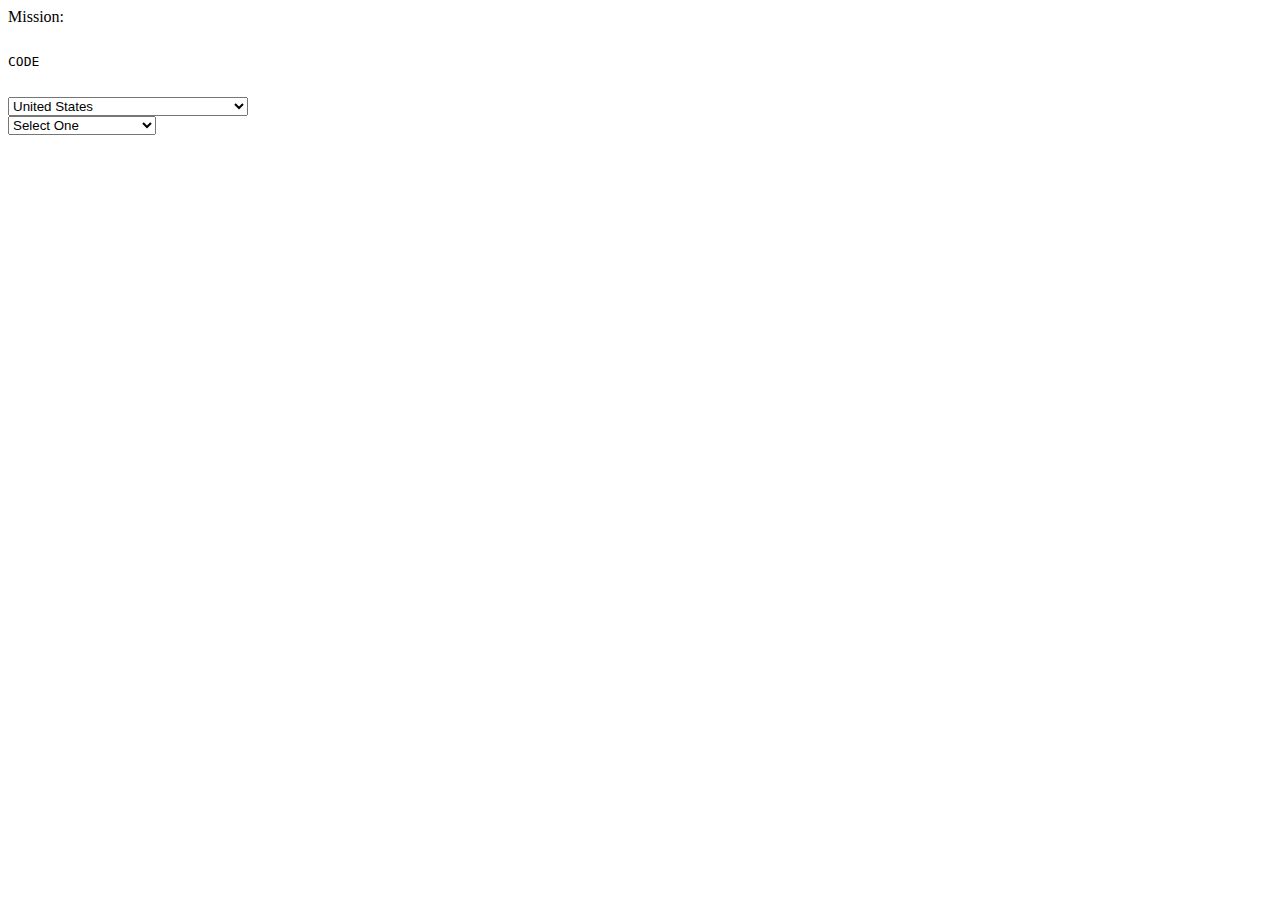
<file: jquery-validation-1.10.0/test/selects/index.html>
<!DOCTYPE html PUBLIC "-//W3C//DTD XHTML 1.0 Transitional//EN" "http://www.w3.org/TR/xhtml1/DTD/xhtml1-transitional.dtd">
<html xmlns="http://www.w3.org/1999/xhtml">
<head>
<meta http-equiv="Content-Type" content="text/html; charset=utf-8" />

<title>Fun with jQuery</title>

<script src="http://www.google.com/jsapi"></script>
<script>
  google.load("jquery", "1");
</script>

<script type="text/javascript">

$.fn.options = function(selector) {
	return this.each(function() {
		function container(select) {
			if (select.next().is(".option-container")) {
				return $(select).next();
			}
			return $('<select class="option-container" />').append(select.children()).insertAfter(select).hide();
		}
		var container = container($(this));
		$(this).empty().append(container.children(selector).clone());
	});
}

$(document).ready(function(){

	$("#State").hide()

	$("#Country").change(function() {
		var selected = this.options[this.selectedIndex].value;
		if (selected == "US") {
			$("#State").show().options(".state");
		} else if (selected == "CA") {
			$("#State").show().options(".province");
		} else {
			$("#State").hide();
		}
	}).change();


});
</script>



</head>

<body>
Mission:

<xmp>
CODE

</xmp>


    <select size="1" id="Country" name="country">
      <option value="">Select One</option>

      <option value="US" selected="selected">United States</option>
      <option value="CA">Canada</option>
      <option value="">----------</option>
      <option value="AF">Afghanistan</option>
      <option value="AL">Albania</option>
      <option value="DZ">Algeria</option>

      <option value="AS">American Samoa</option>
      <option value="AD">Andorra</option>
      <option value="AO">Angola</option>
      <option value="AI">Anguilla</option>
      <option value="AQ">Antarctica</option>
      <option value="AG">Antigua and Barbuda</option>

      <option value="AR">Argentina</option>
      <option value="AM">Armenia</option>
      <option value="AW">Aruba</option>
      <option value="AU">Australia</option>
      <option value="AT">Austria</option>
      <option value="AZ">Azerbaidjan</option>

      <option value="BS">Bahamas</option>
      <option value="BH">Bahrain</option>
      <option value="BD">Bangladesh</option>
      <option value="BB">Barbados</option>
      <option value="BY">Belarus</option>
      <option value="BE">Belgium</option>

      <option value="BZ">Belize</option>
      <option value="BJ">Benin</option>
      <option value="BM">Bermuda</option>
      <option value="BT">Bhutan</option>
      <option value="BO">Bolivia</option>
      <option value="BA">Bosnia-Herzegovina</option>

      <option value="BW">Botswana</option>
      <option value="BV">Bouvet Island</option>
      <option value="BR">Brazil</option>
      <option value="IO">British Indian Ocean Territory</option>
      <option value="BN">Brunei Darussalam</option>
      <option value="BG">Bulgaria</option>

      <option value="BF">Burkina Faso</option>
      <option value="BI">Burundi</option>
      <option value="KH">Cambodia</option>
      <option value="CM">Cameroon</option>
      <option value="CV">Cape Verde</option>
      <option value="KY">Cayman Islands</option>

      <option value="CF">Central African Republic</option>
      <option value="TD">Chad</option>
      <option value="CL">Chile</option>
      <option value="CN">China</option>
      <option value="CX">Christmas Island</option>
      <option value="CC">Cocos (Keeling) Islands</option>

      <option value="CO">Colombia</option>
      <option value="KM">Comoros</option>
      <option value="CG">Congo</option>
      <option value="CK">Cook Islands</option>
      <option value="CR">Costa Rica</option>
      <option value="HR">Croatia</option>

      <option value="CU">Cuba</option>
      <option value="CY">Cyprus</option>
      <option value="CZ">Czech Republic</option>
      <option value="DK">Denmark</option>
      <option value="DJ">Djibouti</option>
      <option value="DM">Dominica</option>

      <option value="DO">Dominican Republic</option>
      <option value="TP">East Timor</option>
      <option value="EC">Ecuador</option>
      <option value="EG">Egypt</option>
      <option value="SV">El Salvador</option>
      <option value="GQ">Equatorial Guinea</option>

      <option value="ER">Eritrea</option>
      <option value="EE">Estonia</option>
      <option value="ET">Ethiopia</option>
      <option value="FK">Falkland Islands</option>
      <option value="FO">Faroe Islands</option>
      <option value="FJ">Fiji</option>

      <option value="FI">Finland</option>
      <option value="CS">Former Czechoslovakia</option>
      <option value="SU">Former USSR</option>
      <option value="FR">France</option>
      <option value="FX">France (European Territory)</option>
      <option value="GF">French Guyana</option>

      <option value="TF">French Southern Territories</option>
      <option value="GA">Gabon</option>
      <option value="GM">Gambia</option>
      <option value="GE">Georgia</option>
      <option value="DE">Germany</option>
      <option value="GH">Ghana</option>

      <option value="GI">Gibraltar</option>
      <option value="GB">Great Britain</option>
      <option value="GR">Greece</option>
      <option value="GL">Greenland</option>
      <option value="GD">Grenada</option>
      <option value="GP">Guadeloupe (French)</option>

      <option value="GU">Guam (USA)</option>
      <option value="GT">Guatemala</option>
      <option value="GN">Guinea</option>
      <option value="GW">Guinea Bissau</option>
      <option value="GY">Guyana</option>
      <option value="HT">Haiti</option>

      <option value="HM">Heard and McDonald Islands</option>
      <option value="HN">Honduras</option>
      <option value="HK">Hong Kong</option>
      <option value="HU">Hungary</option>
      <option value="IS">Iceland</option>
      <option value="IN">India</option>

      <option value="ID">Indonesia</option>
      <option value="INT">International</option>
      <option value="IR">Iran</option>
      <option value="IQ">Iraq</option>
      <option value="IE">Ireland</option>
      <option value="IL">Israel</option>

      <option value="IT">Italy</option>
      <option value="CI">Ivory Coast (Cote D&#39;Ivoire)</option>
      <option value="JM">Jamaica</option>
      <option value="JP">Japan</option>
      <option value="JO">Jordan</option>
      <option value="KZ">Kazakhstan</option>

      <option value="KE">Kenya</option>
      <option value="KI">Kiribati</option>
      <option value="KW">Kuwait</option>
      <option value="KG">Kyrgyzstan</option>
      <option value="LA">Laos</option>
      <option value="LV">Latvia</option>

      <option value="LB">Lebanon</option>
      <option value="LS">Lesotho</option>
      <option value="LR">Liberia</option>
      <option value="LY">Libya</option>
      <option value="LI">Liechtenstein</option>
      <option value="LT">Lithuania</option>

      <option value="LU">Luxembourg</option>
      <option value="MO">Macau</option>
      <option value="MK">Macedonia</option>
      <option value="MG">Madagascar</option>
      <option value="MW">Malawi</option>
      <option value="MY">Malaysia</option>

      <option value="MV">Maldives</option>
      <option value="ML">Mali</option>
      <option value="MT">Malta</option>
      <option value="MH">Marshall Islands</option>
      <option value="MQ">Martinique (French)</option>
      <option value="MR">Mauritania</option>

      <option value="MU">Mauritius</option>
      <option value="YT">Mayotte</option>
      <option value="MX">Mexico</option>
      <option value="FM">Micronesia</option>
      <option value="MD">Moldavia</option>
      <option value="MC">Monaco</option>

      <option value="MN">Mongolia</option>
      <option value="MS">Montserrat</option>
      <option value="MA">Morocco</option>
      <option value="MZ">Mozambique</option>
      <option value="MM">Myanmar</option>
      <option value="NA">Namibia</option>

      <option value="NR">Nauru</option>
      <option value="NP">Nepal</option>
      <option value="NL">Netherlands</option>
      <option value="AN">Netherlands Antilles</option>
      <option value="NT">Neutral Zone</option>
      <option value="NC">New Caledonia (French)</option>

      <option value="NZ">New Zealand</option>
      <option value="NI">Nicaragua</option>
      <option value="NE">Niger</option>
      <option value="NG">Nigeria</option>
      <option value="NU">Niue</option>
      <option value="NF">Norfolk Island</option>

      <option value="KP">North Korea</option>
      <option value="MP">Northern Mariana Islands</option>
      <option value="NO">Norway</option>
      <option value="OM">Oman</option>
      <option value="PK">Pakistan</option>
      <option value="PW">Palau</option>

      <option value="PA">Panama</option>
      <option value="PG">Papua New Guinea</option>
      <option value="PY">Paraguay</option>
      <option value="PE">Peru</option>
      <option value="PH">Philippines</option>
      <option value="PN">Pitcairn Island</option>

      <option value="PL">Poland</option>
      <option value="PF">Polynesia (French)</option>
      <option value="PT">Portugal</option>
      <option value="PR">Puerto Rico</option>
      <option value="QA">Qatar</option>
      <option value="RE">Reunion (French)</option>

      <option value="RO">Romania</option>
      <option value="RU">Russian Federation</option>
      <option value="RW">Rwanda</option>
      <option value="GS">S. Georgia & S. Sandwich Isls.</option>
      <option value="SH">Saint Helena</option>
      <option value="KN">Saint Kitts & Nevis Anguilla</option>

      <option value="LC">Saint Lucia</option>
      <option value="PM">Saint Pierre and Miquelon</option>
      <option value="ST">Saint Tome (Sao Tome) and Principe</option>
      <option value="VC">Saint Vincent & Grenadines</option>
      <option value="WS">Samoa</option>
      <option value="SM">San Marino</option>

      <option value="SA">Saudi Arabia</option>
      <option value="SN">Senegal</option>
      <option value="SC">Seychelles</option>
      <option value="SL">Sierra Leone</option>
      <option value="SG">Singapore</option>
      <option value="SK">Slovak Republic</option>

      <option value="SI">Slovenia</option>
      <option value="SB">Solomon Islands</option>
      <option value="SO">Somalia</option>
      <option value="ZA">South Africa</option>
      <option value="KR">South Korea</option>
      <option value="ES">Spain</option>

      <option value="LK">Sri Lanka</option>
      <option value="SD">Sudan</option>
      <option value="SR">Suriname</option>
      <option value="SJ">Svalbard and Jan Mayen Islands</option>
      <option value="SZ">Swaziland</option>
      <option value="SE">Sweden</option>

      <option value="CH">Switzerland</option>
      <option value="SY">Syria</option>
      <option value="TJ">Tadjikistan</option>
      <option value="TW">Taiwan</option>
      <option value="TZ">Tanzania</option>
      <option value="TH">Thailand</option>

      <option value="TG">Togo</option>
      <option value="TK">Tokelau</option>
      <option value="TO">Tonga</option>
      <option value="TT">Trinidad and Tobago</option>
      <option value="TN">Tunisia</option>
      <option value="TR">Turkey</option>

      <option value="TM">Turkmenistan</option>
      <option value="TC">Turks and Caicos Islands</option>
      <option value="TV">Tuvalu</option>
      <option value="UG">Uganda</option>
      <option value="UA">Ukraine</option>
      <option value="AE">United Arab Emirates</option>

      <option value="GB">United Kingdom</option>
      <option value="UY">Uruguay</option>
      <option value="MIL">USA Military</option>
      <option value="UM">USA Minor Outlying Islands</option>
      <option value="UZ">Uzbekistan</option>
      <option value="VU">Vanuatu</option>

      <option value="VA">Vatican City State</option>
      <option value="VE">Venezuela</option>
      <option value="VN">Vietnam</option>
      <option value="VG">Virgin Islands (British)</option>
      <option value="VI">Virgin Islands (USA)</option>
      <option value="WF">Wallis and Futuna Islands</option>

      <option value="EH">Western Sahara</option>
      <option value="YE">Yemen</option>
      <option value="YU">Yugoslavia</option>
      <option value="ZR">Zaire</option>
      <option value="ZM">Zambia</option>
      <option value="ZW">Zimbabwe</option>

    </select>
<br />

<select  id="State" name="State">

      <option value="" class="selectone">Select One</option>
      <option value="AB" class="province">Alberta</option>
      <option value="BC" class="province">British Columbia</option>
      <option value="MB" class="province">Manitoba</option>

      <option value="NB" class="province">New Brunswick</option>
      <option value="NF" class="province">Newfoundland</option>
      <option value="NT" class="province">Northwest Territories</option>
      <option value="NS" class="province">Nova Scotia</option>
      <option value="NU" class="province">Nunavut</option>
      <option value="ON" class="province">Ontario</option>

      <option value="PE" class="province">Prince Edward Island</option>
      <option value="QC" class="province">Quebec</option>
      <option value="SK" class="province">Saskatchewan</option>
      <option value="YT" class="province">Yukon Territory</option>

        <option value="AK" class="state">Alaska</option>
        <option value="AL" class="state">Alabama</option>

        <option value="AR" class="state">Arkansas</option>
        <option value="AZ" class="state">Arizona</option>
        <option value="CA" class="state">California</option>
        <option value="CO" class="state">Colorado</option>
        <option value="CT" class="state">Connecticut</option>
        <option value="DC" class="state">District of Columbia</option>

        <option value="DE" class="state">Delaware</option>
        <option value="FL" class="state">Florida</option>
        <option value="GA" class="state">Georgia</option>
        <option value="HI" class="state">Hawaii</option>
        <option value="IA" class="state">Iowa</option>
        <option value="ID" class="state">Idaho</option>

        <option value="IL" class="state">Illinois</option>
        <option value="IN" class="state">Indiana</option>
        <option value="KS" class="state">Kansas</option>
        <option value="KY" class="state">Kentucky</option>
        <option value="LA" class="state">Louisiana</option>
        <option value="MA" class="state">Massachusetts</option>

        <option value="MD" class="state">Maryland</option>
        <option value="ME" class="state">Maine</option>
        <option value="MI" class="state">Michigan</option>
        <option value="MN" class="state">Minnesota</option>
        <option value="MO" class="state">Missouri</option>
        <option value="MS" class="state">Mississippi</option>

        <option value="MT" class="state">Montana</option>
        <option value="NC" class="state">North Carolina</option>
        <option value="ND" class="state">North Dakota</option>
        <option value="NE" class="state">Nebraska</option>
        <option value="NH" class="state">New Hampshire</option>
        <option value="NJ" class="state">New Jersey</option>

        <option value="NM" class="state">New Mexico</option>
        <option value="NV" class="state">Nevada</option>
        <option value="NY" class="state">New York</option>
        <option value="OH" class="state">Ohio</option>
        <option value="OK" class="state">Oklahoma</option>
        <option value="OR" class="state">Oregon</option>

        <option value="PA" class="state">Pennsylvania</option>
        <option value="PR" class="state">Puerto Rico</option>
        <option value="RI" class="state">Rhode Island</option>
        <option value="SC" class="state">South Carolina</option>
        <option value="SD" class="state">South Dakota</option>
        <option value="TN" class="state">Tennessee</option>

        <option value="TX" class="state">Texas</option>
        <option value="UT" class="state">Utah</option>
        <option value="VA" class="state">Virginia</option>
        <option value="VT" class="state">Vermont</option>
        <option value="WA" class="state">Washington</option>
        <option value="WI" class="state">Wisconsin</option>

        <option value="WV" class="state">West Virginia</option>
        <option value="WY" class="state">Wyoming</option>
</select>

</body>
</html>
</file>
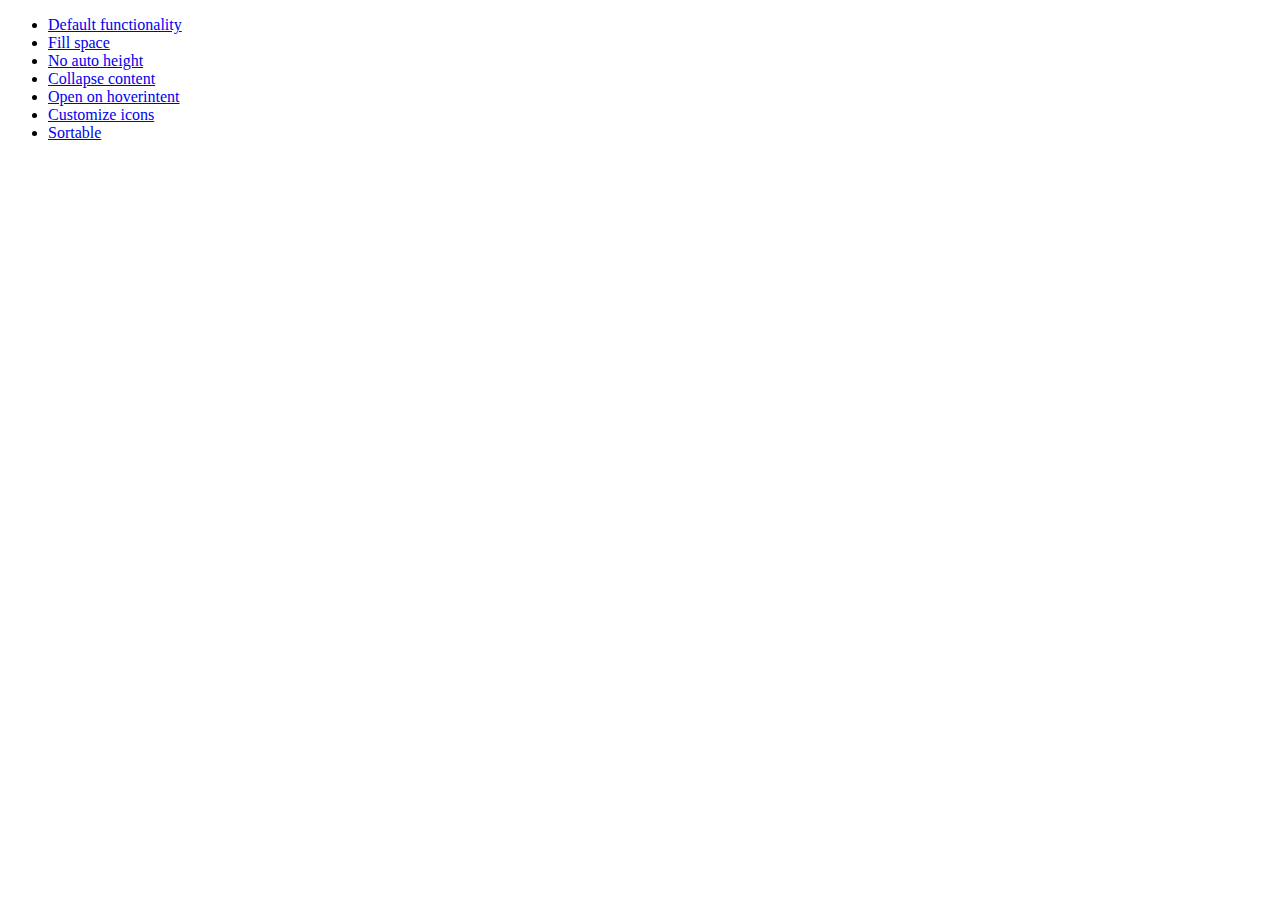
<file: jquery-ui-1.10.3.custom/development-bundle/demos/accordion/index.html>
<!doctype html>
<html lang="en">
<head>
	<meta charset="utf-8">
	<title>jQuery UI Accordion Demos</title>
</head>
<body>

<ul>
	<li><a href="default.html">Default functionality</a></li>
	<li><a href="fillspace.html">Fill space</a></li>
	<li><a href="no-auto-height.html">No auto height</a></li>
	<li><a href="collapsible.html">Collapse content</a></li>
	<li><a href="hoverintent.html">Open on hoverintent</a></li>
	<li><a href="custom-icons.html">Customize icons</a></li>
	<li><a href="sortable.html">Sortable</a></li>
</ul>

</body>
</html>
</file>
